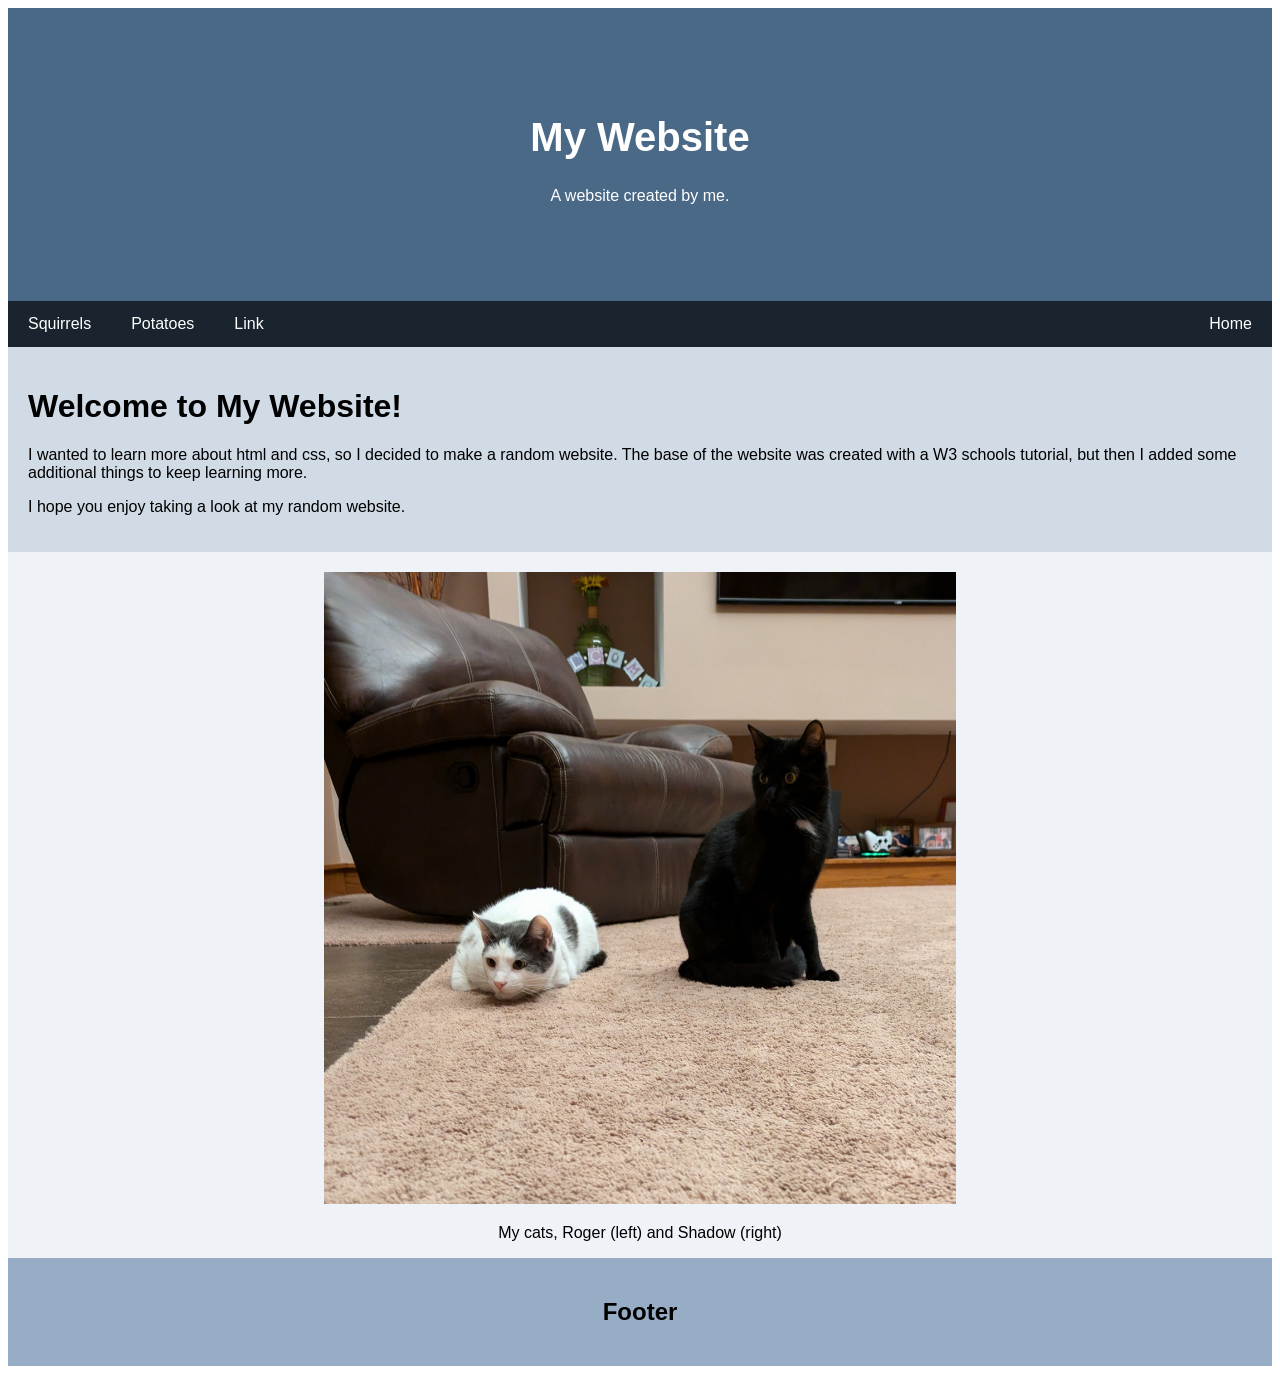
<file: index.html>
<!DOCTYPE html>
<html lang="em">
<head>
    <title>Home</title>
    <meta charset="UTF-8">
    <meta name="viewport" content="width=device-width, initial-scale=1">
    <link rel="stylesheet" href="style.css">
</head>

<div class="header">
    <h1>My Website</h1>
    <p>A website created by me.</p>
</div>

<div class="navbar">
    <a href="squirrel.html">Squirrels</a>
    <a href="potatoes.html">Potatoes</a>
    <a href="#">Link</a>
    <a href="index.html" class="right">Home</a>
</div>

<div class="row">
    <div class="side"> 
        <h1> Welcome to My Website! </h1>
        <p> I wanted to learn more about html and css, so I decided to make a random website. The base of the website was created with a
            W3 schools tutorial, but then I added some additional things to keep learning more.
        </p>
        <p> I hope you enjoy taking a look at my random website.</p>
    
    </div>
    <div class="main"> 
        <img src="sqareCat.jpg" alt="cats!">
        <p style="text-align: center;"> My cats, Roger (left) and Shadow (right) </p>
    </div>
</div>

<div class="footer">
    <h2>Footer</h2>
</div>

</html>
</file>
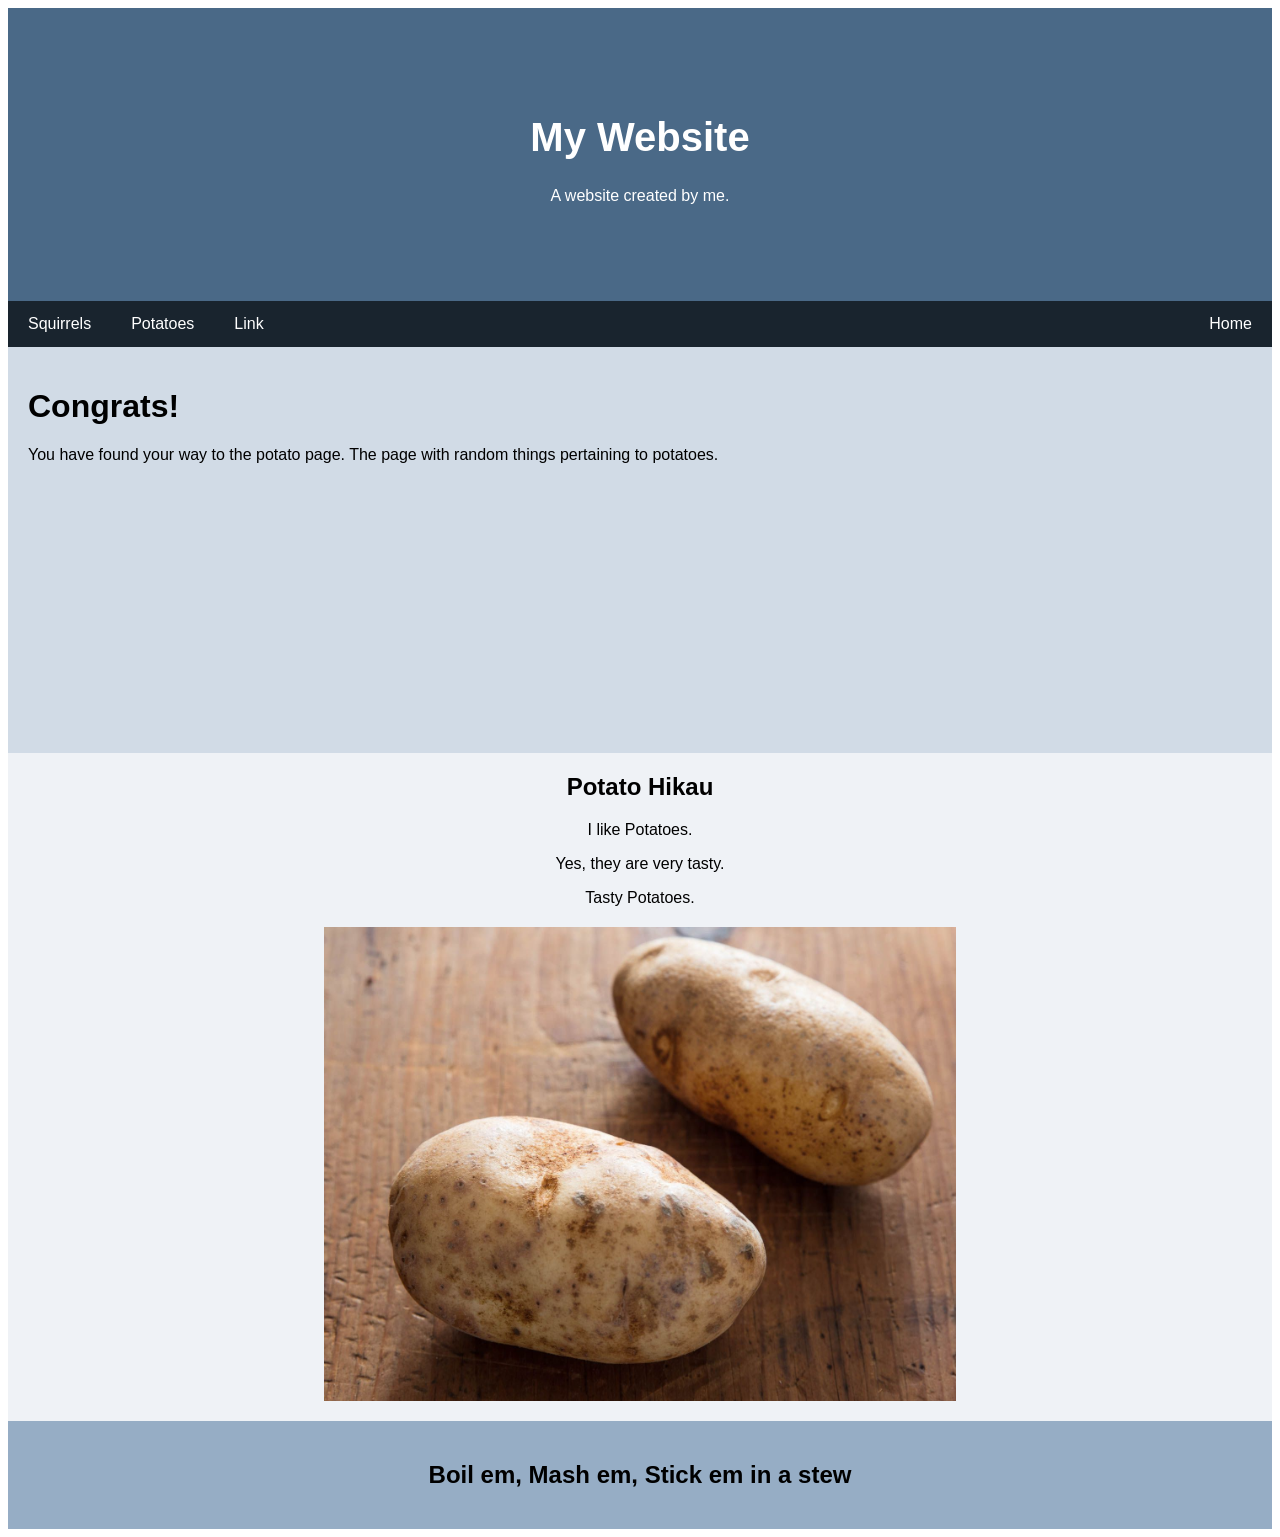
<file: potatoes.html>
<!DOCTYPE html>
<html lang="em">
<head>
    <title>POTATO</title>
    <meta charset="UTF-8">
    <meta name="viewport" content="width=device-width, initial-scale=1">
    <link rel="stylesheet" href="style.css">
</head>

<div class="header">
    <h1>My Website</h1>
    <p> A website created by me. </p>
</div>

<div class="navbar">
    <a href="squirrel.html">Squirrels</a>
    <a href="potatoes.html">Potatoes</a>
    <a href="#">Link</a>
    <a href="index.html" class="right">Home</a>
</div>

<div class="row">
    <div class="side">
        <h1> Congrats!</h1>
        <p> You have found your way to the potato page. The page with random things pertaining to potatoes.</p>

        <div class="video-container">
            <iframe width="450" height="253" src="https://www.youtube.com/embed/cdMqdjhRAYs" title="Samwise Gamgee&#39;s Rabbit Stew- The Lord of the Rings The Two Towers 2002" frameborder="0" allow="accelerometer; autoplay; clipboard-write; encrypted-media; gyroscope; picture-in-picture; web-share" referrerpolicy="strict-origin-when-cross-origin" allowfullscreen></iframe>
        </div>
    </div>
    <div class="main">
        <div style="text-align:center">
            <h2>Potato Hikau </h2>
            <p>I like Potatoes.</p>
            <p>Yes, they are very tasty.</p>
            <p>Tasty Potatoes.</p>
        </div>
        <img src="tater.jpg" alt="tater">
        <p></p>
    </div>
</div>



<div class="footer">
    <h2>Boil em, Mash em, Stick em in a stew</h2>
</div>

</html>
</file>
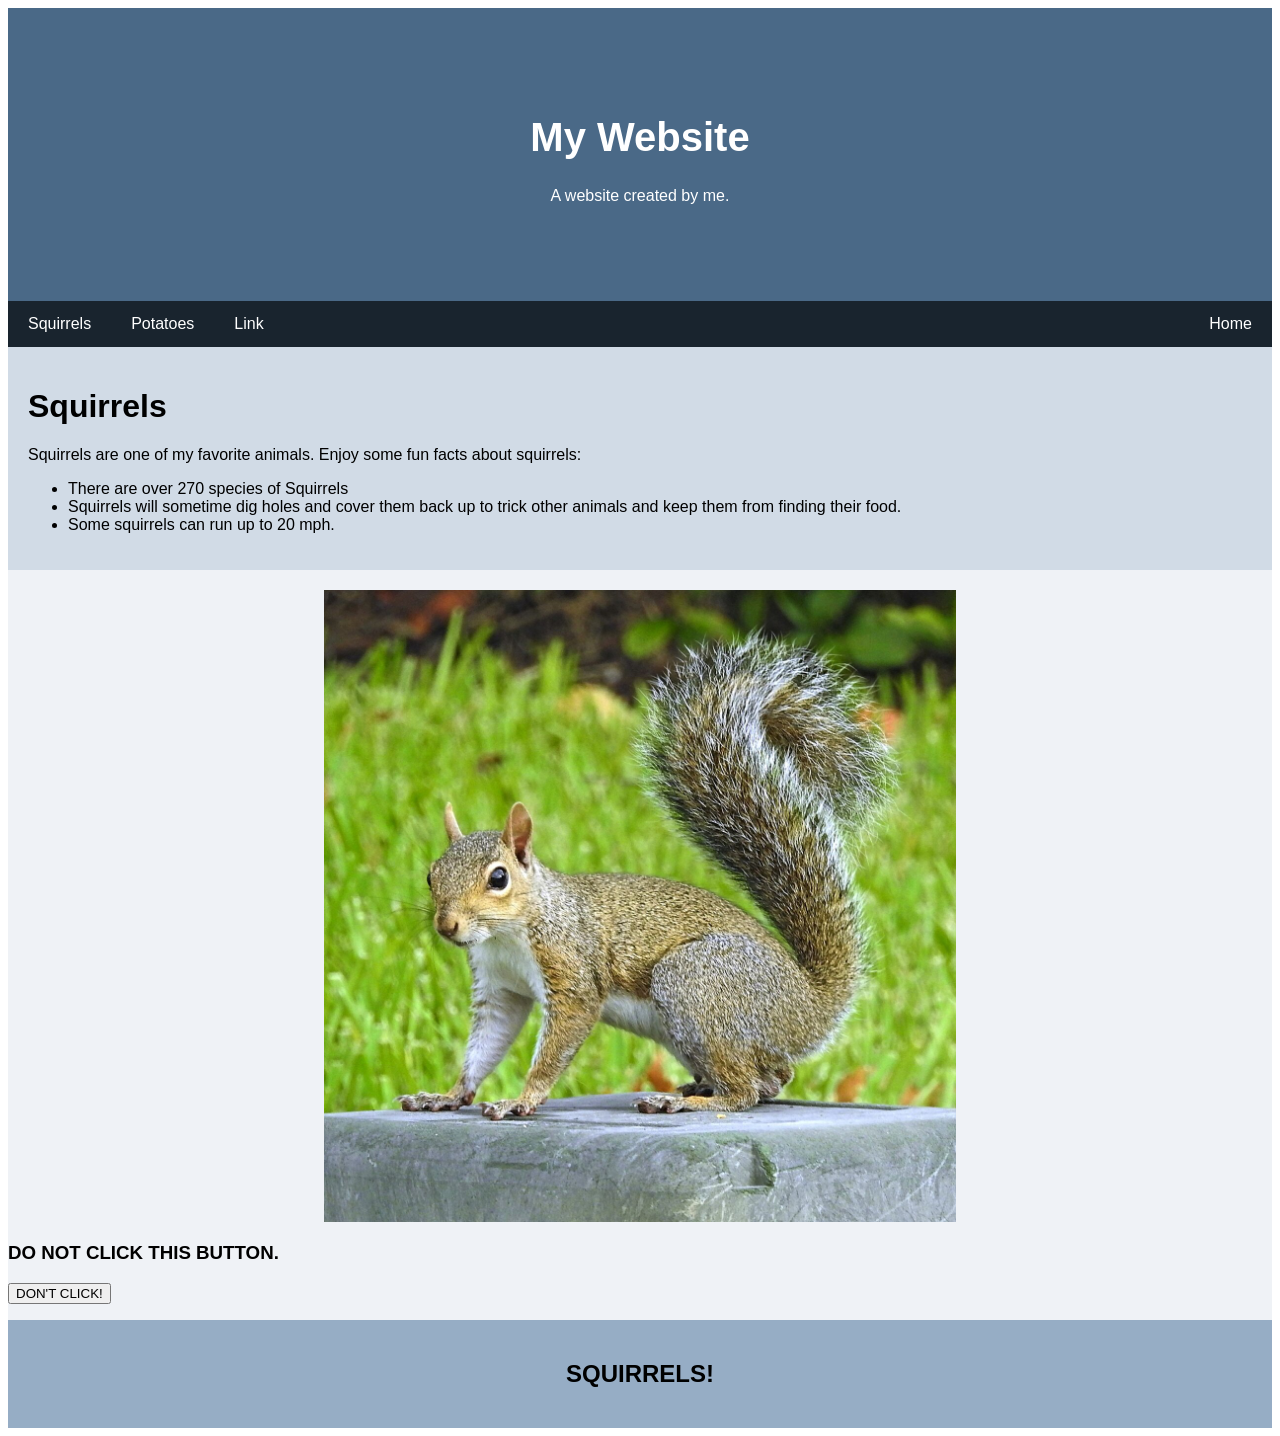
<file: squirrel.html>
<!DOCTYPE html>
<html lang="em">
<head>
    <title>Home</title>
    <meta charset="UTF-8">
    <meta name="viewport" content="width=device-width, initial-scale=1">
    <link rel="stylesheet" href="style.css">
</head>

<div class="header">
    <h1>My Website</h1>
    <p>A website created by me.</p>
</div>

<div class="navbar">
    <a href="squirrel.html">Squirrels</a>
    <a href="potatoes.html">Potatoes</a>
    <a href="#">Link</a>
    <a href="index.html" class="right">Home</a>
</div>

<div class="row">
    <div class="side"> 
        <h1>Squirrels</h1>
        <p>Squirrels are one of my favorite animals. Enjoy some fun facts about squirrels: </p>
        <ul>
            <li>There are over 270 species of Squirrels</li>
            <li>Squirrels will sometime dig holes and cover them back up to trick other animals and keep them from finding their food.</li>
            <li>Some squirrels can run up to 20 mph.</li>
        </ul>
    </div>
    <div class="main"> 
        <img id ="squirrelImg" img src="EasternGraySquirrel.jpg" alt="Eastern Gray Squirrel">
        <h3>DO NOT CLICK THIS BUTTON.</h3>
        <button id="squirrelButton">DON'T CLICK!</button>
        <p id="test"></p>
    </div>
</div>

<div class="footer">
    <h2>SQUIRRELS!</h2>
</div>

<script src="squirrel.js"></script>

</html>
</file>
<file: style.css>
body {
    font-family:Arial, Helvetica, sans-serif;
    box-sizing: border-box;
}


img {
    display: block;
    margin-left: auto;
    margin-right: auto;
    margin-top: 20px;
    margin-bottom: 20px;
    width: 50%;
}

.header{
    padding: 80px; /* some padding */
    text-align: center; /* center the text */
    background: #4A6987;
    color:white; /*white text color */
}

/* increase the font size of the <h1> element */
.header h1 {
    font-size: 40px;
}

/* Style the top navigation bar */
.navbar {
    overflow: hidden; /* hide overflow */
    background-color: #19242E; /* dark background color */
}

/* style navigation bar links */
.navbar a {
    float: left;
    display: block;
    color: white;
    text-align: center;
    padding: 14px 20px;
    text-decoration: none; /*removed underline */
}

/* Right-aligned link */
.navbar a.right {
    float: right;
}

/*change color on hover */
.navbar a:hover {
    background-color: #ddd;
    color:black;
}

@media screen and (max-width: 400px) {
    .navbar a{
        float: none;
        width: 100%;
    }
}

/* Column container */
.row {
    display: flex;
    flex-wrap: wrap;
}

@media screen and (max-width: 700px) {
    .row {
        flex-direction: column;
    }
}

/*create two unequal column that sits next to each other
    sidebar / left column */
.side {
    flex: 30%;
    background-color: #D1DBE6;
    padding: 20px;
}

/* Main column */
.main {
    flex: 70%;
    background-color: #EFF2F6;
    padding: 20 px;
}

.footer {
    padding: 20px;
    text-align: center;
    background: #96ADC5;
}

.video-container {
    display: flex; /* Establishes a flex formatting context */
  justify-content: center; /* Horizontally centers the video */
  align-items: center; /* Vertically centers the video (if the container has height) */
  width: 100%;
}
</file>
